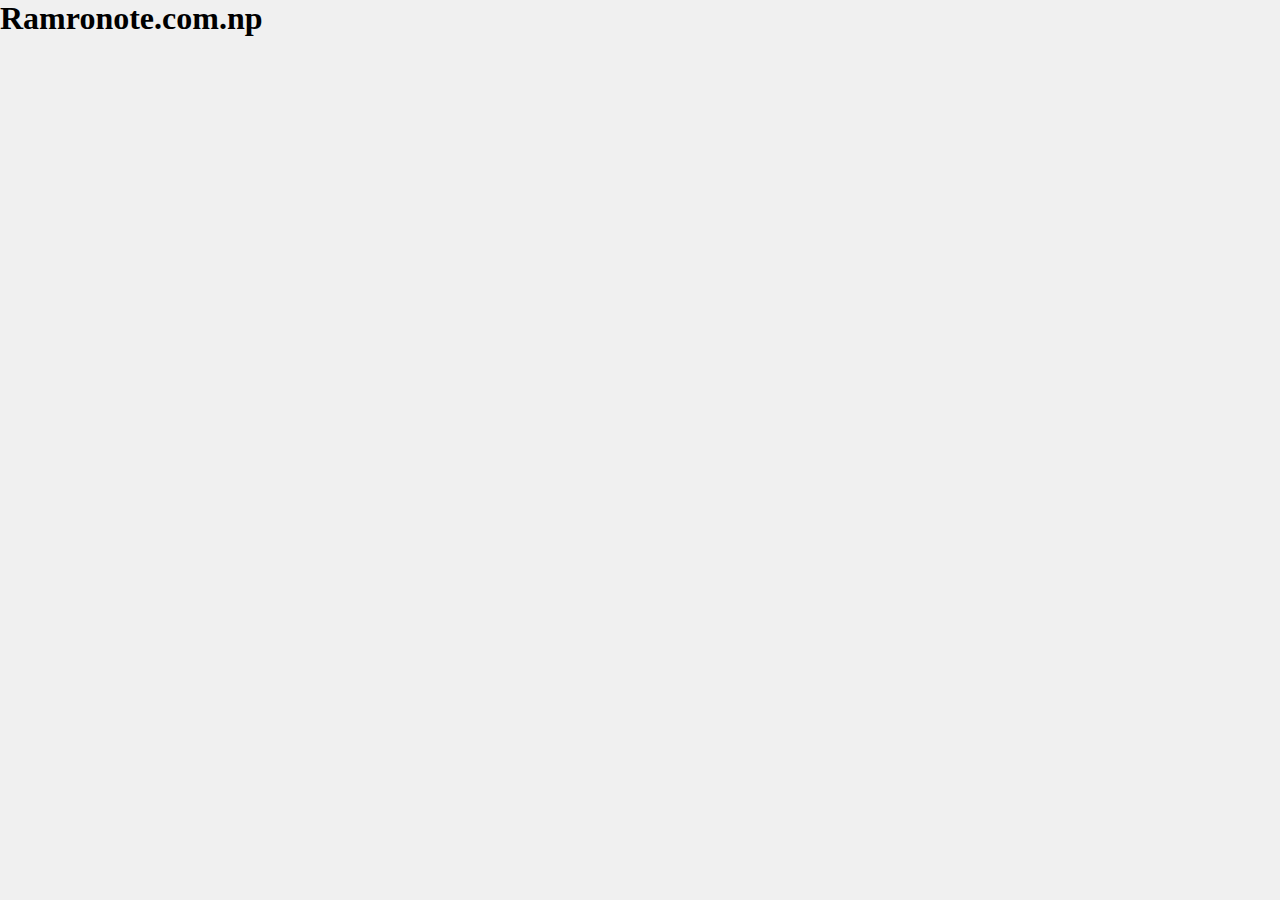
<file: contact.html>
<!DOCTYPE html>
<html lang="en">
<head>
    <meta charset="UTF-8">
    <meta name="viewport" content="width=device-width, initial-scale=1.0">
    <title>contact</title>
    <link rel="stylesheet" href="style.css">
<body>
    <header>
        <div class="contact">
            <h1>Ramronote.com.np</h1>
            
        </div>
    </header>
</body>
</html>
</file>
<file: style.css>
*{
margin: 0;
padding: 0;
box-sizing: border-box;
background-color: rgb(240, 240, 240);
font-family: "poppins";
}


   


.navbar{
    display: flex;
    align-items: center;
    padding: 20px;
    height: 50px;
    


}

nav{
    flex: 1;
    text-align: right;
}

nav ul{
    display:inline-block;
    list-style-type: none;

}

.navbar nav ul li{
    display: inline-block;
    margin-right: 20px;
    gap: 40rem;
}
a{
    text-decoration: none;
    color: #000000;
}

.cointainer{
   
   max-width: 1300px;
   margin: 20px;
   
   padding-left: 50px;
   padding-right: 50px;
   
  
    
   
}
.para{
    margin-top: 15%;
   text-align: center;

}

/* styles.css */
.search-container {
  display: flex;
  justify-content: center;
  align-items: center;
  margin: 20px;
}

input[type="text"] {
  padding: 10px;
  border: 1px solid #ccc;
  border-radius: 4px;
  font-size: 16px;
  width: 300px;
}

button[type="submit"] {
  padding: 10px 20px;
  background-color: #007bff;
  color: #fff;
  border: none;
  border-radius: 4px;
  cursor: pointer;
  font-size: 16px;
  margin-left: 10px;
}

button[type="submit"]:hover {
  background-color: #0056b3;
}
</file>
